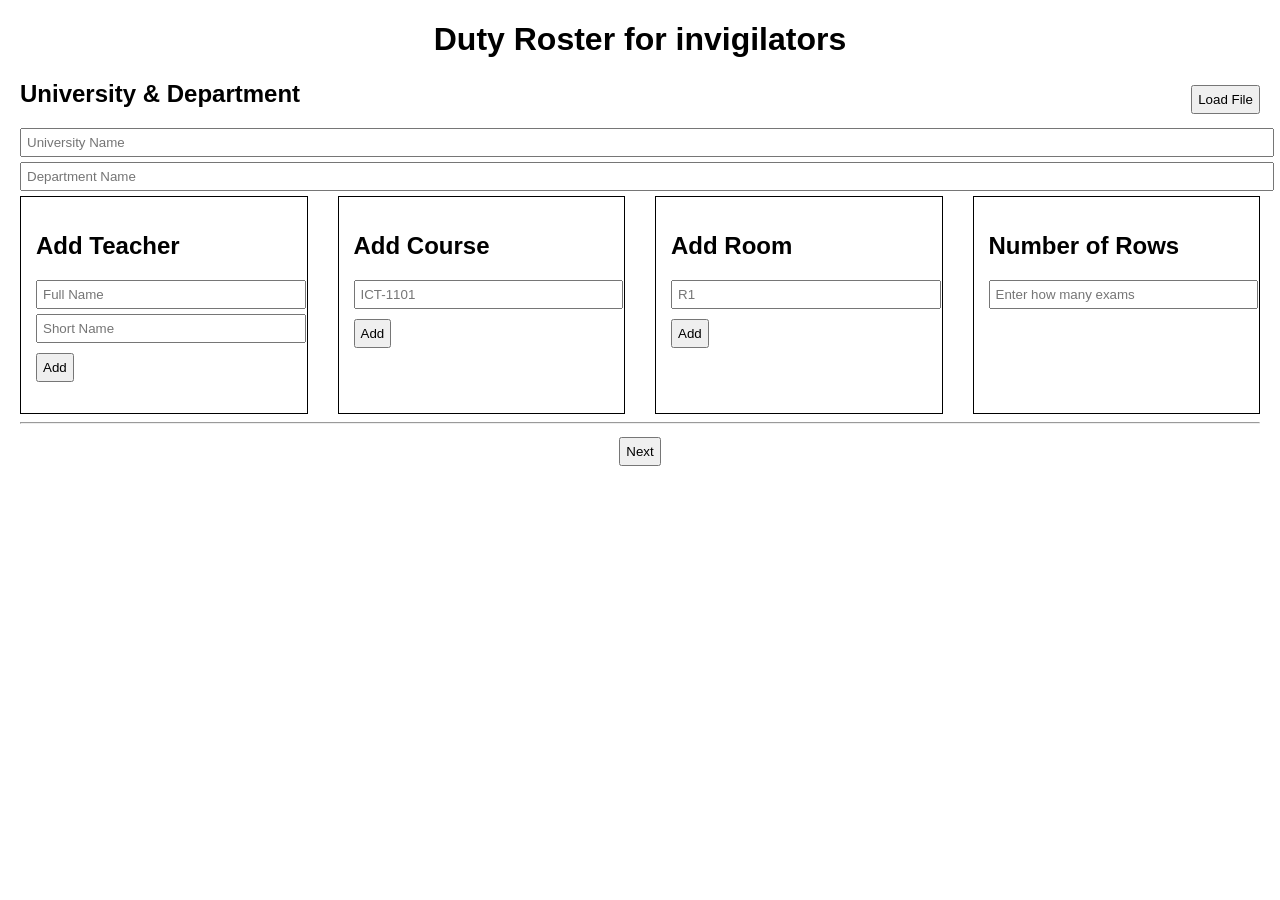
<file: index.html>
<!DOCTYPE html>
<html lang="en">
<head>
<meta charset="UTF-8">
<title>Duty Roster</title>
<link rel="icon" type="image/png" href="logo1.png">
<link rel="stylesheet" href="style.css">
</head>

<body>

<h1 align="center">Duty Roster for invigilators  </h1>
<!-- <h2>University & Department  <button align="right">Load File</button></h2> -->
<h2>
  University & Department
  <button style="float:right;" onclick="document.getElementById('loadFile').click()">Load File</button>
</h2>

<input type="file" id="loadFile" accept=".json" style="display:none" onchange="loadJSON(event)">

        <input type="text" id="universityName" placeholder="University Name">

        <input type="text" id="departmentName" placeholder="Department Name">

<div class="container">

        

    <div class="box">
        <h2>Add Teacher</h2>
        <input type="text" id="teacherName" placeholder="Full Name">
        <input type="text" id="shortName" placeholder="Short Name">
        <button onclick="addTeacher()">Add</button>
        <ul id="teacherList"></ul>
    </div>

    <div class="box">
        <h2>Add Course</h2>
        <input type="text" id="courseCode" placeholder="ICT-1101">
        <button onclick="addCourse()">Add</button>
        <ul id="courseList"></ul>
    </div>

    <div class="box">
        <h2>Add Room</h2>
        <input type="text" id="roomName" placeholder="R1">
        <button onclick="addRoom()">Add</button>
        <ul id="roomList"></ul>
    </div>

    <div class="box">
        <h2>Number of Rows</h2>
        <input type="number" id="exam_number" placeholder="Enter how many exams">
    </div>

</div>

<hr>

<div style="text-align:center;">
    <button onclick="goToRoutine()">Next</button>
    
</div>



       <script src="script.js"></script>

</body>

</html>
</file>
<file: style.css>
body {
    font-family: Arial;
    margin: 20px;
}

.container {
    display: flex;
    gap: 30px;
}

.box {
    border: 1px solid black;
    padding: 15px;
    width: 400px;
}

input {
    display: block;
    margin: 5px 0;
    padding: 5px;
    width: 100%;
}

button {
    margin-top: 5px;
    padding: 5px;
    cursor: pointer;
}

ul {
    margin-top: 10px;
    padding-left: 20px;
}

li {
    margin-bottom: 5px;
}
</file>
